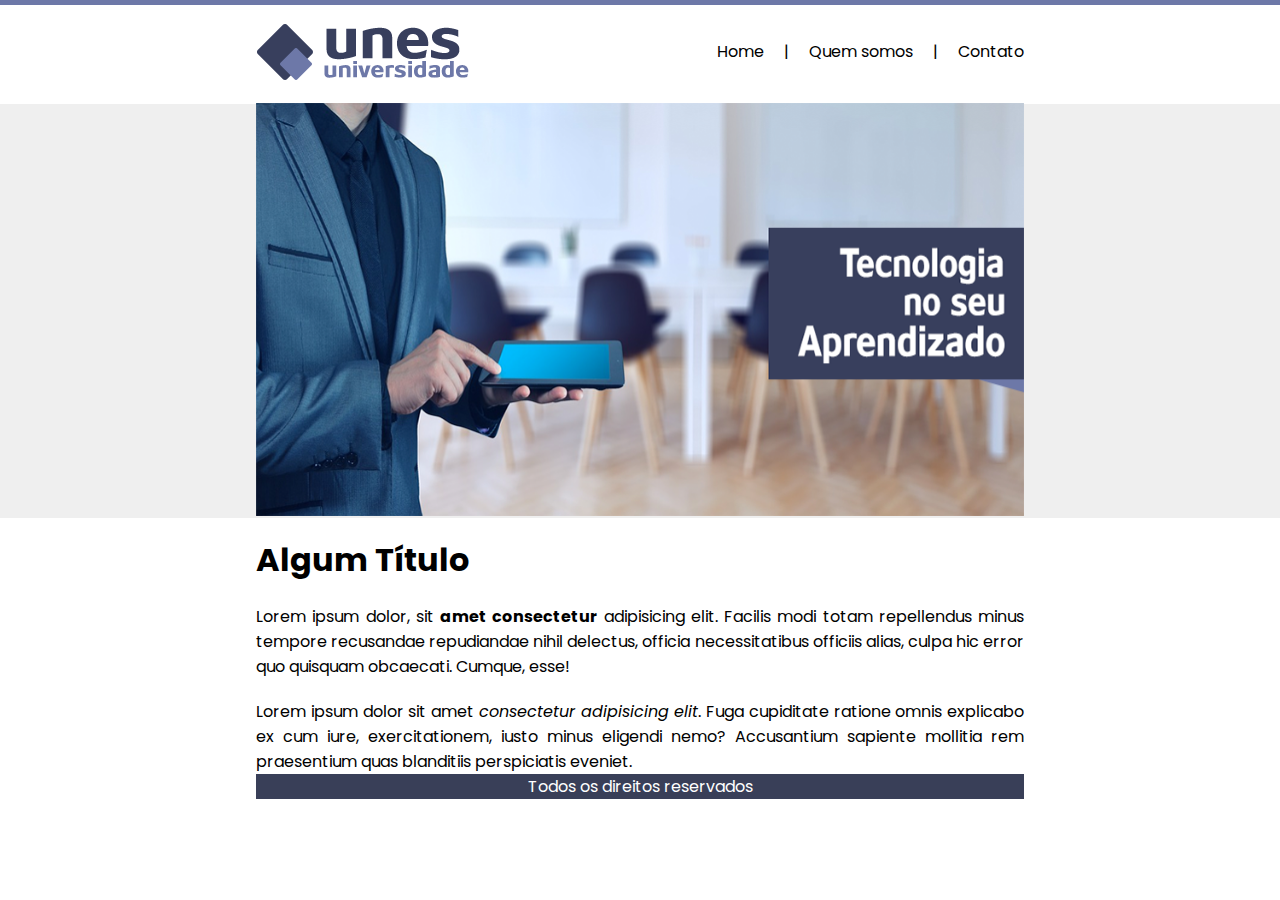
<file: index.html>
<!DOCTYPE html>
<html lang="pt-br">
<head>
    <meta charset="UTF-8">
    <meta name="viewport" content="width=device-width, initial-scale=1.0">
    <title>Home</title>
    <link rel="stylesheet" href="assets/css/reset.css">
    <link rel="stylesheet" href="assets/css/style.css">
    <link rel="stylesheet" href="assets/css/responsive.css">
</head>
<body>

    <!-- Cabeçalho -->

    <header class="cabecalho">
        <img src="assets/imagens/logo.png" alt="logo" class="cabecalho__img">
        <ul class="cabecalho__menu">
            <li><a href="index.html" class="cabecalho__menu_item">Home</a></li>
            <li><a class="cabecalho__menu_item">|</a></li>
            <li><a href="quemsomos.html" class="cabecalho__menu_item">Quem somos</a></li>
            <li><a class="cabecalho__menu_item">|</a></li>
            <li><a href="contatos.html" class="cabecalho__menu_item">Contato</a></li>
        </ul>
    </header>

    <!-- Fim cabeçalho -->

    <!-- Corpo da página -->

    <main class="conteudo">
        <img src="assets/imagens/capa.png" alt="capa" class="conteudo__capa">
        <h1 class="conteudo__texto_titulo">Algum Título</h1>
        <p class="conteudo__texto_p">Lorem ipsum dolor, sit <span class="texto_p_negrito">amet consectetur</span> adipisicing elit. Facilis modi totam repellendus minus tempore recusandae repudiandae nihil delectus, officia necessitatibus officiis alias, culpa hic error quo quisquam obcaecati. Cumque, esse!</p>
        <p class="conteudo__texto_p">Lorem ipsum dolor sit amet <span class="texto_p_italico">consectetur adipisicing elit</span>. Fuga cupiditate ratione omnis explicabo ex cum iure, exercitationem, iusto minus eligendi nemo? Accusantium sapiente mollitia rem praesentium quas blanditiis perspiciatis eveniet.</p>
    </main>

    <!-- Fim do Corpo da página -->

    <!-- Rodape -->

    <footer class="rodape">
        <p class="rodape__texto">Todos os direitos reservados</p>
    </footer>

    <!-- Fim rodape -->


</body>
</html>
</file>
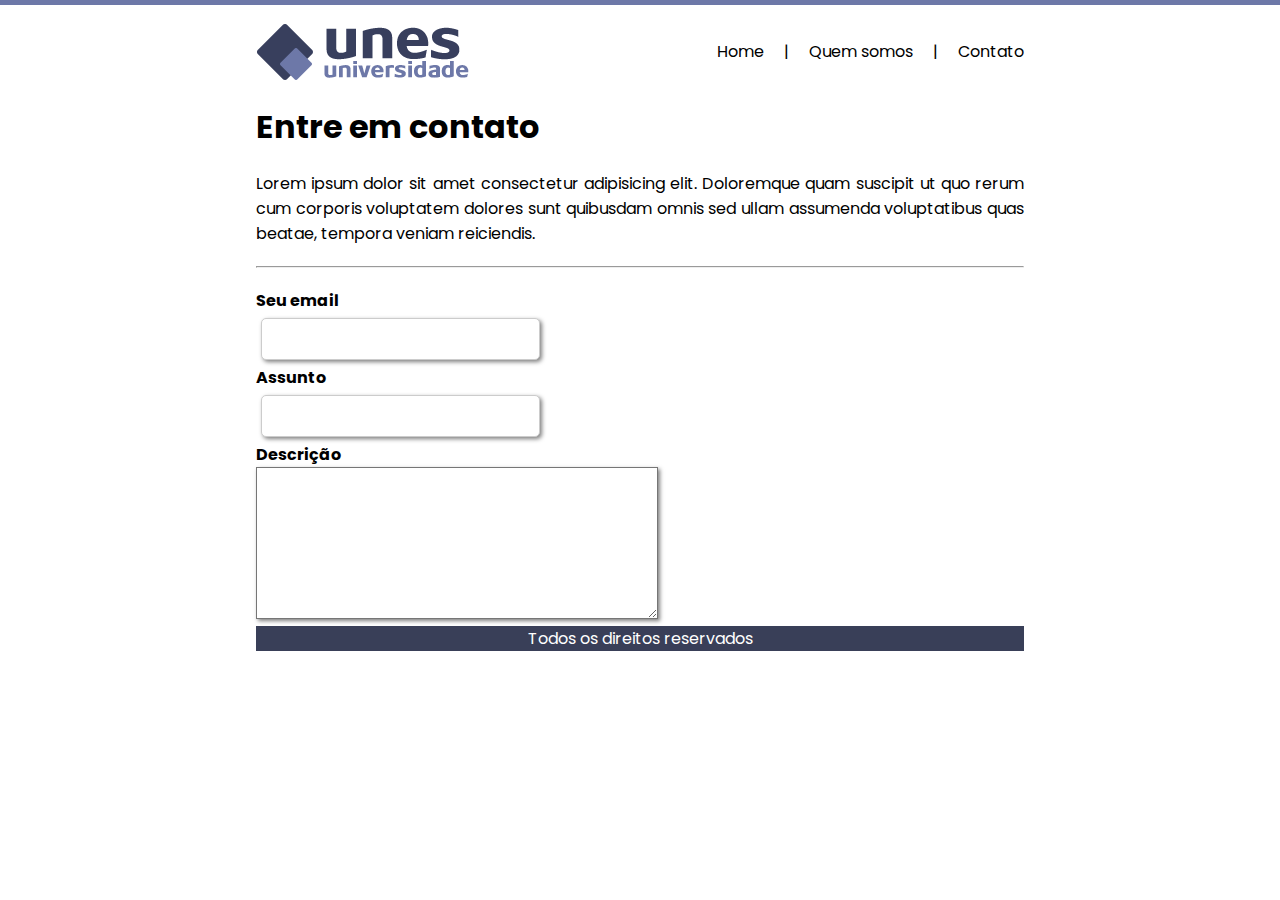
<file: contatos.html>
<!DOCTYPE html>
<html lang="pt-br">
<head>
    <meta charset="UTF-8">
    <meta name="viewport" content="width=device-width, initial-scale=1.0">
    <title>Contatos</title>
    <link rel="stylesheet" href="assets/css/reset.css">
    <link rel="stylesheet" href="assets/css/style.css">
    <link rel="stylesheet" href="assets/css/responsive.css">
    <style>
        body{
            background-image: url('assets/imagens/fundo2.png');
            }
    </style>
</head>
<body>

    <!-- Cabeçalho -->

    <header class="cabecalho">
        <img src="assets/imagens/logo.png" alt="logo" class="cabecalho__img">
        <ul class="cabecalho__menu">
            <li><a href="index.html" class="cabecalho__menu_item">Home</a></li>
            <li><a class="cabecalho__menu_item">|</a></li>
            <li><a href="quemsomos.html" class="cabecalho__menu_item">Quem somos</a></li>
            <li><a class="cabecalho__menu_item">|</a></li>
            <li><a href="contatos.html" class="cabecalho__menu_item">Contato</a></li>
        </ul>
    </header>
    <main class="conteudo">
        <h1 class="conteudo__texto_titulo">Entre em contato</h1>
        <p class="conteudo__texto_p">Lorem ipsum dolor sit amet consectetur adipisicing elit. Doloremque quam suscipit ut quo rerum cum corporis voluptatem dolores sunt quibusdam omnis sed ullam assumenda voluptatibus quas beatae, tempora veniam reiciendis.</p>
        <hr>
        <form action="" class="conteudo__formulario">
            <p class="texto_p_negrito">Seu email</p>
            <input type="text" name="" id="" class="conteudo__formulario_input">
            <p class="texto_p_negrito">Assunto</p>
            <input type="text" name="" id="" class="conteudo__formulario_input">
            <p class="texto_p_negrito">Descrição</p>
            <textarea name="" id="" cols="30" rows="10" class="conteudo__formulario_textarea"></textarea>
        </form>
    </main>
        <!-- Rodape -->

    <footer class="rodape">
        <p class="rodape__texto">Todos os direitos reservados</p>
    </footer>

    <!-- Fim rodape -->
</file>
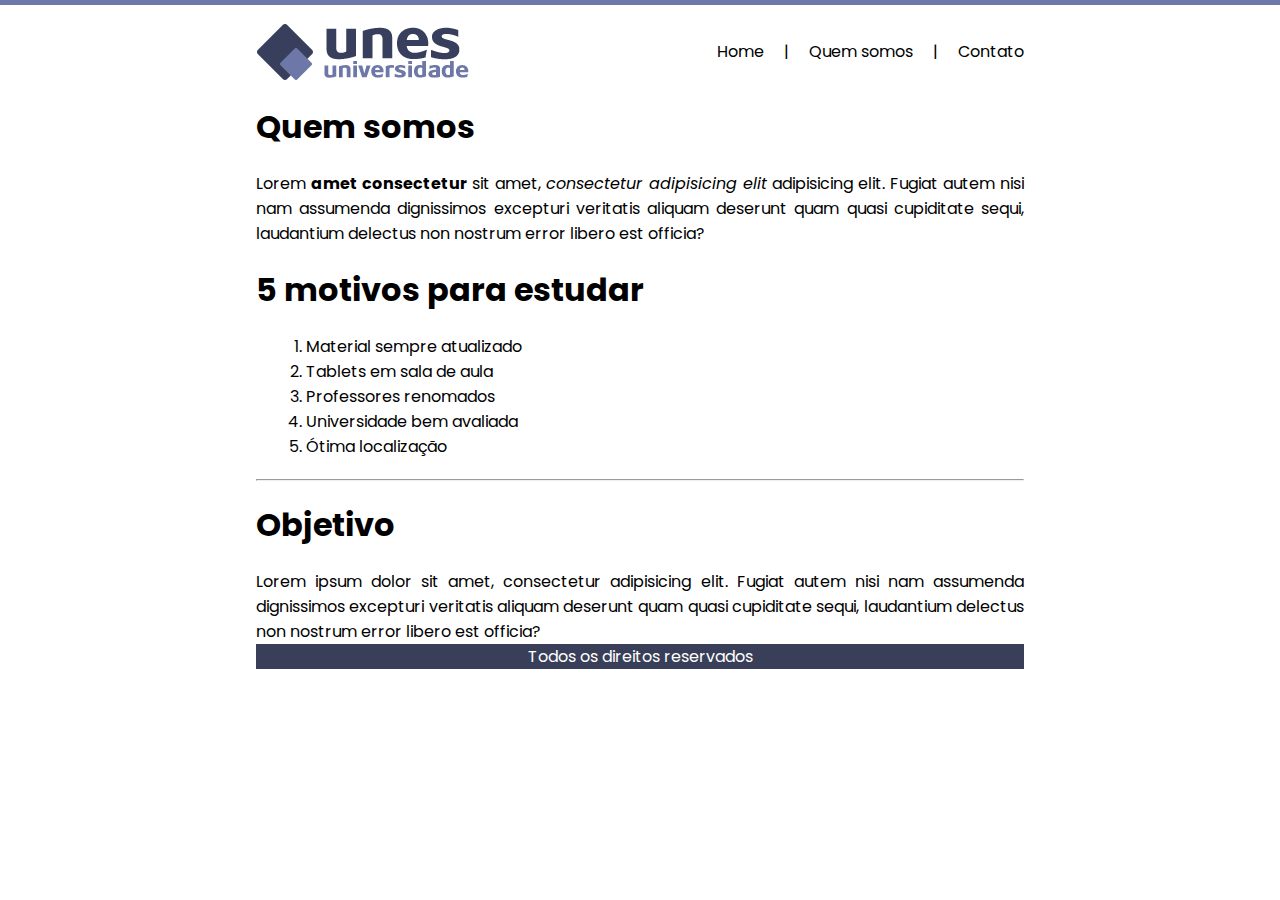
<file: quemsomos.html>
<!DOCTYPE html>
<html lang="pt-br">
<head>
    <meta charset="UTF-8">
    <meta name="viewport" content="width=device-width, initial-scale=1.0">
    <title>Document</title>
    <link rel="stylesheet" href="assets/css/reset.css">
    <link rel="stylesheet" href="assets/css/style.css">
    <link rel="stylesheet" href="assets/css/responsive.css">
    <style>
        body{
            background-image: url('assets/imagens/fundo2.png');
            }
    </style>
</head>
<body>

    <!-- Cabeçalho -->

    <header class="cabecalho">
        <img src="assets/imagens/logo.png" alt="logo" class="cabecalho__img">
        <ul class="cabecalho__menu">
            <li><a href="index.html" class="cabecalho__menu_item">Home</a></li>
            <li><a class="cabecalho__menu_item">|</a></li>
            <li><a href="quemsomos.html" class="cabecalho__menu_item">Quem somos</a></li>
            <li><a class="cabecalho__menu_item">|</a></li>
            <li><a href="contatos.html" class="cabecalho__menu_item">Contato</a></li>
        </ul>
    </header>

    <main class="conteudo">

        <h1 class="conteudo__texto_titulo">Quem somos</h1>
        <p  class="conteudo__texto_p">Lorem <span class="texto_p_negrito">amet consectetur</span> sit amet, <span class="texto_p_italico">consectetur adipisicing elit</span> adipisicing elit. Fugiat autem nisi nam assumenda dignissimos excepturi veritatis aliquam deserunt quam quasi cupiditate sequi, laudantium delectus non nostrum error libero est officia?</p>
        <h1 class="conteudo__texto_titulo">5 motivos para estudar</h1>
        <ol class="conteudo__texto_lista">
            <li class="conteudo__texto_lista_item">Material sempre atualizado</li>
            <li class="conteudo__texto_lista_item">Tablets em sala de aula</li>
            <li class="conteudo__texto_lista_item">Professores renomados</li>
            <li class="conteudo__texto_lista_item">Universidade bem avaliada</li>
            <li class="conteudo__texto_lista_item">Ótima localização</li>
        </ol>
        <hr>
        <h1 class="conteudo__texto_titulo">Objetivo</h1>
        <p class="conteudo__texto_p">Lorem ipsum dolor sit amet, consectetur adipisicing elit. Fugiat autem nisi nam assumenda dignissimos excepturi veritatis aliquam deserunt quam quasi cupiditate sequi, laudantium delectus non nostrum error libero est officia?</p>
      
    </main>

    <!-- Rodape -->

    <footer class="rodape">
        <p class="rodape__texto">Todos os direitos reservados</p>
    </footer>

    <!-- Fim rodape -->
</file>
<file: assets/css/style.css>
body
{
    background-image: url("../imagens/fundo.png");
    max-width: 60%;
    max-height: 100%;
    /*padding: 0 20% 0 20%;*/
    margin: 0 auto;
}
.cabecalho
{
    margin: 23px 0;
    display: flex;
    flex-direction: row;
    align-items: center;
    justify-content: space-between;
}
.cabecalho__img
{

}
.conteudo__capa
{
    height: 413px;
}
.cabecalho__menu
{
    display: flex;
    gap: 20px;
}
.cabecalho__menu_item
{
   border-bottom: 1px rgb(255, 255, 255) solid; 
}
.cabecalho__menu_item:hover
{
   border-bottom: 1px rgb(0, 0, 0) solid; 
   transition: 1s;
}





.conteudo
{
    display: flex;
    flex-direction: column;
    gap: 20px;
    text-align: justify;
}
.conteudo__texto_lista
{
    padding: 0 0 0 50px ;
}


.rodape
{
    text-align: center;
    background-color: #393f58;
    color: white;
}

.texto_p_negrito{
    font-weight: bold;
}
.texto_p_italico{
    font-style: italic;
}

.conteudo__formulario_input
{
    padding: 10px;
    margin: 5px;
    box-shadow: 2px 2px 4px rgba(0, 0, 0, 0.5);
    border: 1px solid #ccc;
    border-radius: 5px;
}
.conteudo__formulario_textarea
{
    width: 400px;
    height: 150px;
    resize: vertical; /* ou "horizontal" ou "both" ou "none" */
    box-shadow: 2px 2px 4px rgba(0, 0, 0, 0.5);
}
</file>
<file: assets/css/responsive.css>
@media (max-width: 414px) {
    body{
        max-width: 80%;
        margin: 0 auto;
        background-image: none;
    }
    .cabecalho
    {
        flex-direction: column;
    }

    .conteudo__formulario_textarea
    {
        width: 200px;
        height: 75px;
    }
}
</file>
